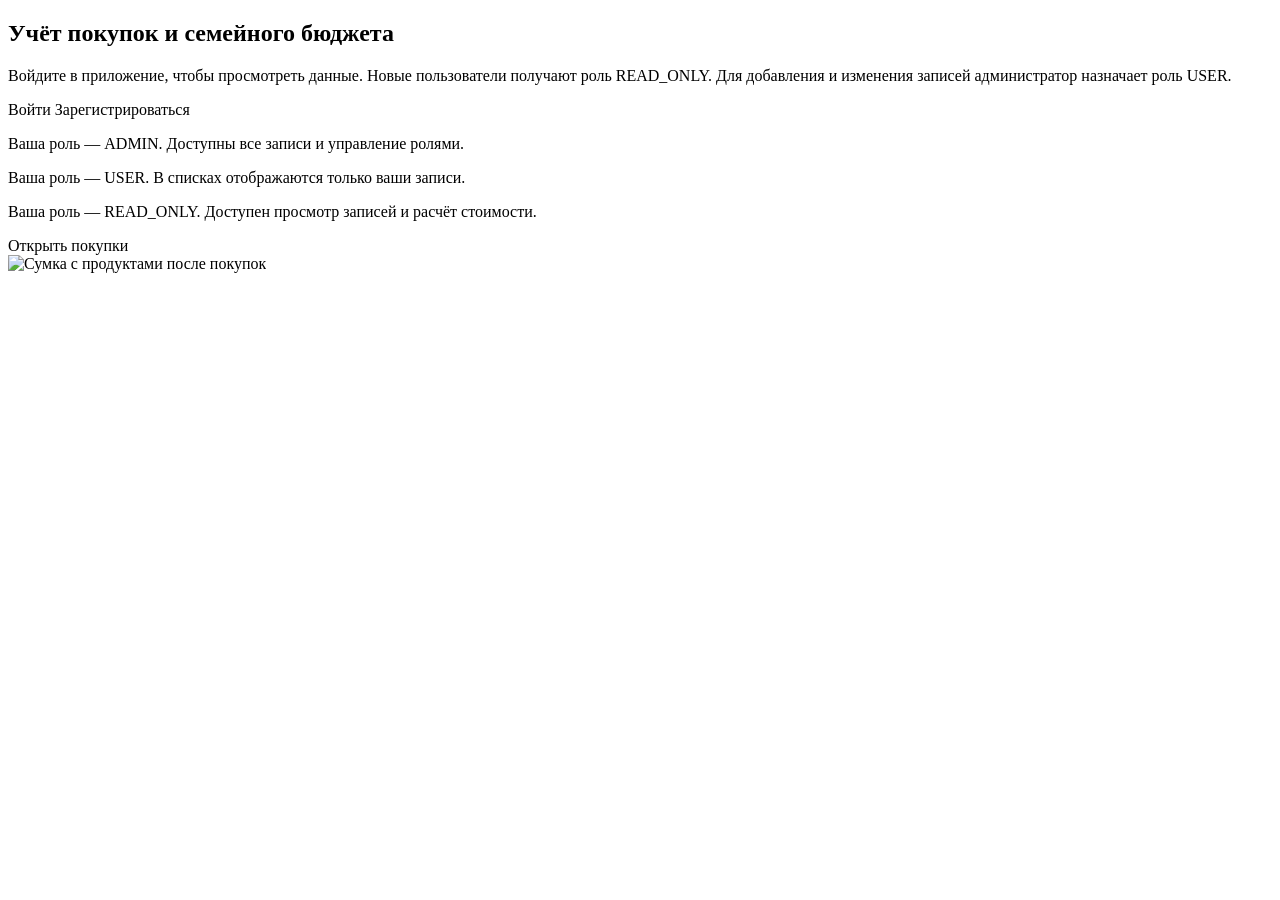
<file: spring-boot-coursework/target/classes/templates/index.html>
<!DOCTYPE html>
<html lang="ru" xmlns:th="http://www.thymeleaf.org">
<head th:replace="~{fragments :: head('Главная')}"></head>
<body>
<nav th:replace="~{fragments :: nav}"></nav>
<main class="container pb-4">
<section class="hero">
<div class="hero-copy">
<h1>Учёт покупок и семейного бюджета</h1>
<p>Войдите в приложение, чтобы просмотреть данные. Новые пользователи получают роль READ_ONLY.
    Для добавления и изменения записей администратор назначает роль USER.</p>
<div th:unless="${signedIn}" class="d-flex gap-2">
    <a class="btn btn-primary" th:href="@{/login}">Войти</a>
    <a class="btn btn-outline-primary" th:href="@{/register}">Зарегистрироваться</a>
</div>
<div th:if="${signedIn}">
    <p th:if="${isAdmin}">Ваша роль — ADMIN. Доступны все записи и управление ролями.</p>
    <p th:if="${ownRecordsOnly}">Ваша роль — USER. В списках отображаются только ваши записи.</p>
    <p th:unless="${isWriter}">Ваша роль — READ_ONLY. Доступен просмотр записей и расчёт стоимости.</p>
    <a class="btn btn-primary" th:href="@{/products}">Открыть покупки</a>
</div>
</div>
<img class="hero-photo" th:src="@{/images/shopping.png}" alt="Сумка с продуктами после покупок">
</section>
</main>
</body>
</html>
</file>
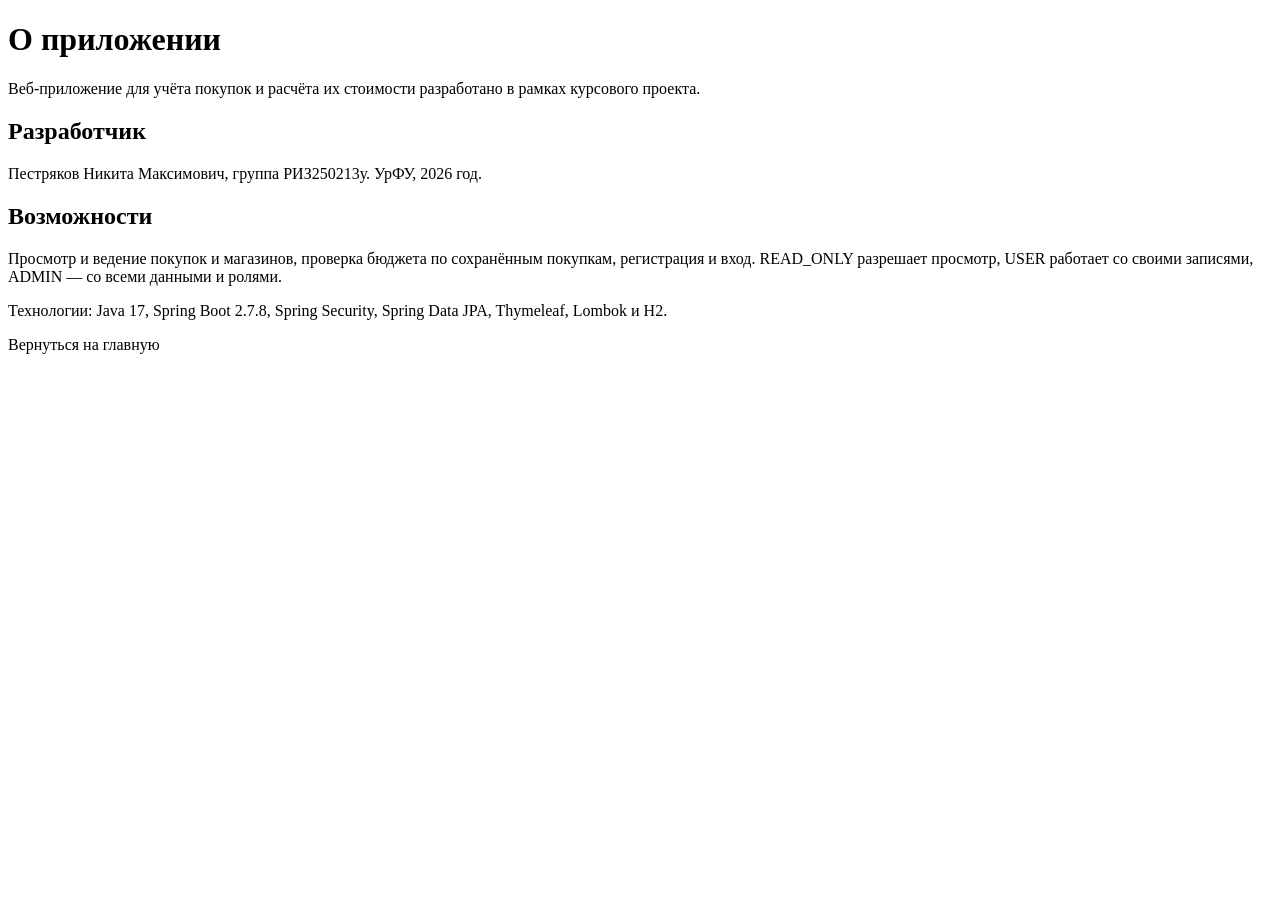
<file: spring-boot-coursework/target/classes/templates/about.html>
<!DOCTYPE html>
<html lang="ru" xmlns:th="http://www.thymeleaf.org">
<head th:replace="~{fragments :: head('О приложении')}"></head>
<body>
<nav th:replace="~{fragments :: nav}"></nav>
<main class="container pb-4">
<h1>О приложении</h1>
<p>Веб-приложение для учёта покупок и расчёта их стоимости разработано в рамках курсового проекта.</p>
<h2 class="h4">Разработчик</h2>
<p>Пестряков Никита Максимович, группа РИЗ250213у. УрФУ, 2026 год.</p>
<h2 class="h4">Возможности</h2>
<p>Просмотр и ведение покупок и магазинов, проверка бюджета по сохранённым покупкам, регистрация и вход.
    READ_ONLY разрешает просмотр, USER работает со своими записями, ADMIN — со всеми данными и ролями.</p>
<p>Технологии: Java 17, Spring Boot 2.7.8, Spring Security, Spring Data JPA, Thymeleaf, Lombok и H2.</p>
<a class="btn btn-primary" th:href="@{/index}">Вернуться на главную</a>
</main>
</body>
</html>
</file>
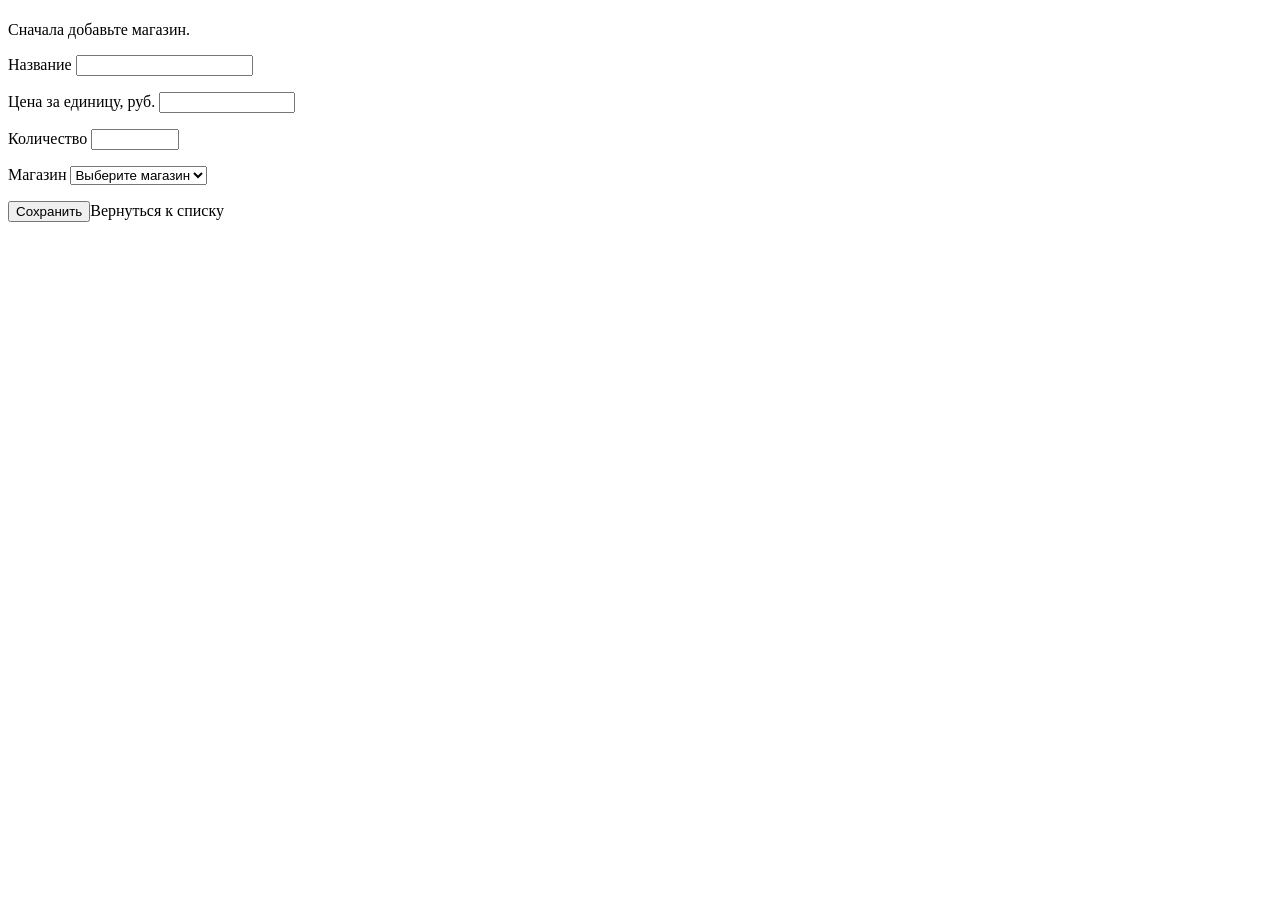
<file: spring-boot-coursework/target/classes/templates/add-product-form.html>
<!DOCTYPE html>
<html lang="ru" xmlns:th="http://www.thymeleaf.org">
<head th:replace="~{fragments :: head('Покупка')}"></head>
<body>
<nav th:replace="~{fragments :: nav}"></nav>
<main class="container pb-4 editor-page">
<h1 th:text="${product.id == null ? 'Добавление покупки' : 'Изменение покупки'}"></h1>
<p th:if="${#lists.isEmpty(shops)}" class="alert alert-info">Сначала <a th:href="@{/addShopForm}">добавьте магазин</a>.</p>
<form th:action="@{/saveProduct}" th:object="${product}" method="post" class="col-md-7">
    <input type="hidden" th:field="*{id}">
    <label for="name" class="form-label">Название</label>
    <input id="name" th:field="*{name}" class="form-control" maxlength="100" required><p th:errors="*{name}" class="text-danger"></p>
    <label for="price" class="form-label">Цена за единицу, руб.</label>
    <input id="price" th:field="*{price}" type="number" min="0.01" max="9999999999.99" step="0.01" class="form-control" required><p th:errors="*{price}" class="text-danger"></p>
    <label for="quantity" class="form-label">Количество</label>
    <input id="quantity" th:field="*{quantity}" type="number" min="1" max="1000000" class="form-control" required><p th:errors="*{quantity}" class="text-danger"></p>
    <label for="shopId" class="form-label">Магазин</label>
    <select id="shopId" th:field="*{shopId}" class="form-select" required><option value="">Выберите магазин</option><option th:each="shop : ${shops}" th:value="${shop.id}" th:text="${shop.name}"></option></select>
    <p th:errors="*{shopId}" class="text-danger"></p>
    <button class="btn btn-primary" th:disabled="${#lists.isEmpty(shops)}">Сохранить</button><a class="ms-2" th:href="@{/products}">Вернуться к списку</a>
</form>
</main>
</body>
</html>
</file>
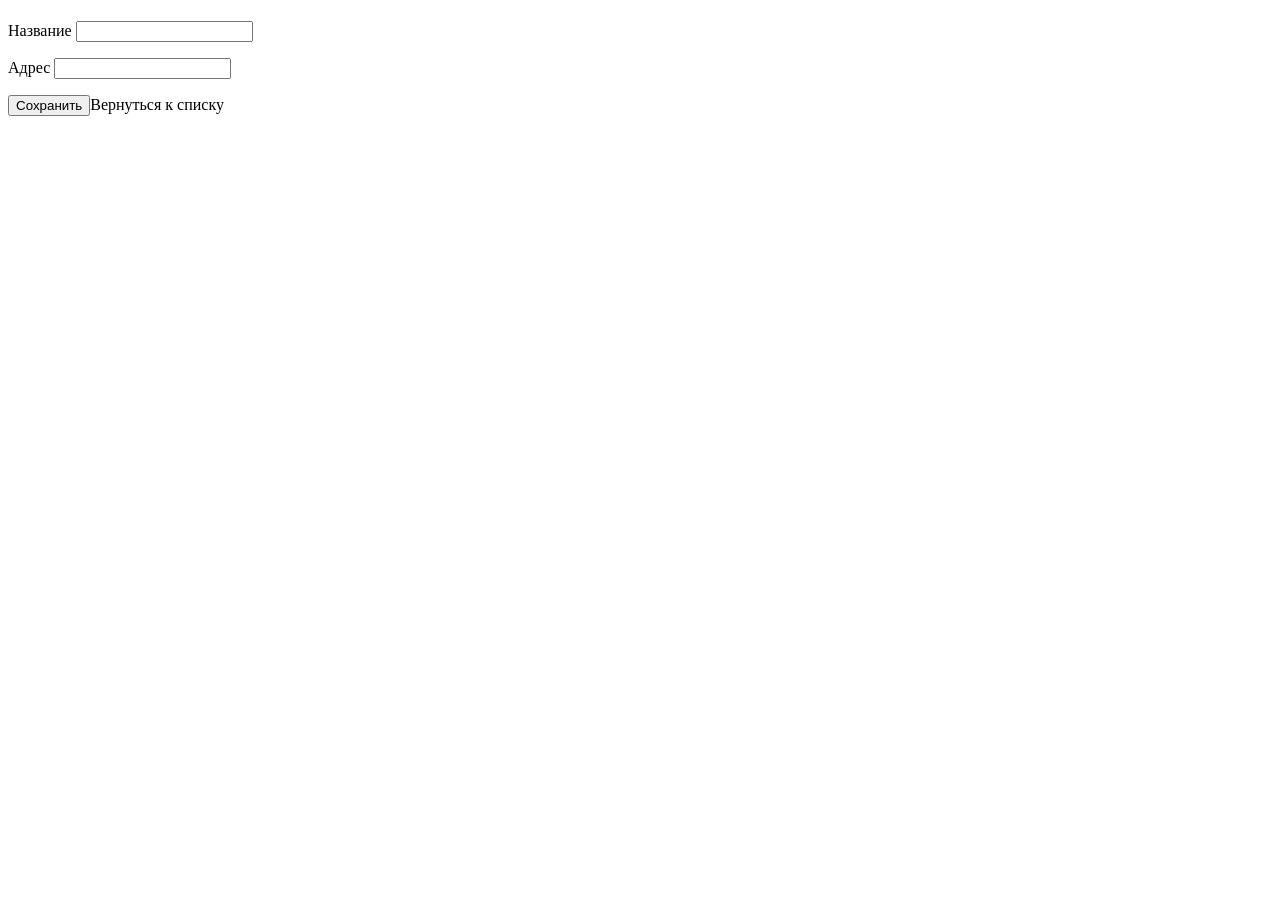
<file: spring-boot-coursework/target/classes/templates/add-shop-form.html>
<!DOCTYPE html>
<html lang="ru" xmlns:th="http://www.thymeleaf.org">
<head th:replace="~{fragments :: head('Магазин')}"></head>
<body>
<nav th:replace="~{fragments :: nav}"></nav>
<main class="container pb-4 editor-page">
<h1 th:text="${shop.id == null ? 'Добавление магазина' : 'Изменение магазина'}"></h1>
<form th:action="@{/saveShop}" th:object="${shop}" method="post" class="col-md-7">
    <input type="hidden" th:field="*{id}">
    <label for="name" class="form-label">Название</label>
    <input id="name" th:field="*{name}" class="form-control" maxlength="100" required>
    <p th:errors="*{name}" class="text-danger"></p>
    <label for="address" class="form-label">Адрес</label>
    <input id="address" th:field="*{address}" class="form-control" maxlength="200" required>
    <p th:errors="*{address}" class="text-danger"></p>
    <button class="btn btn-primary">Сохранить</button><a class="ms-2" th:href="@{/shops}">Вернуться к списку</a>
</form>
</main>
</body>
</html>
</file>
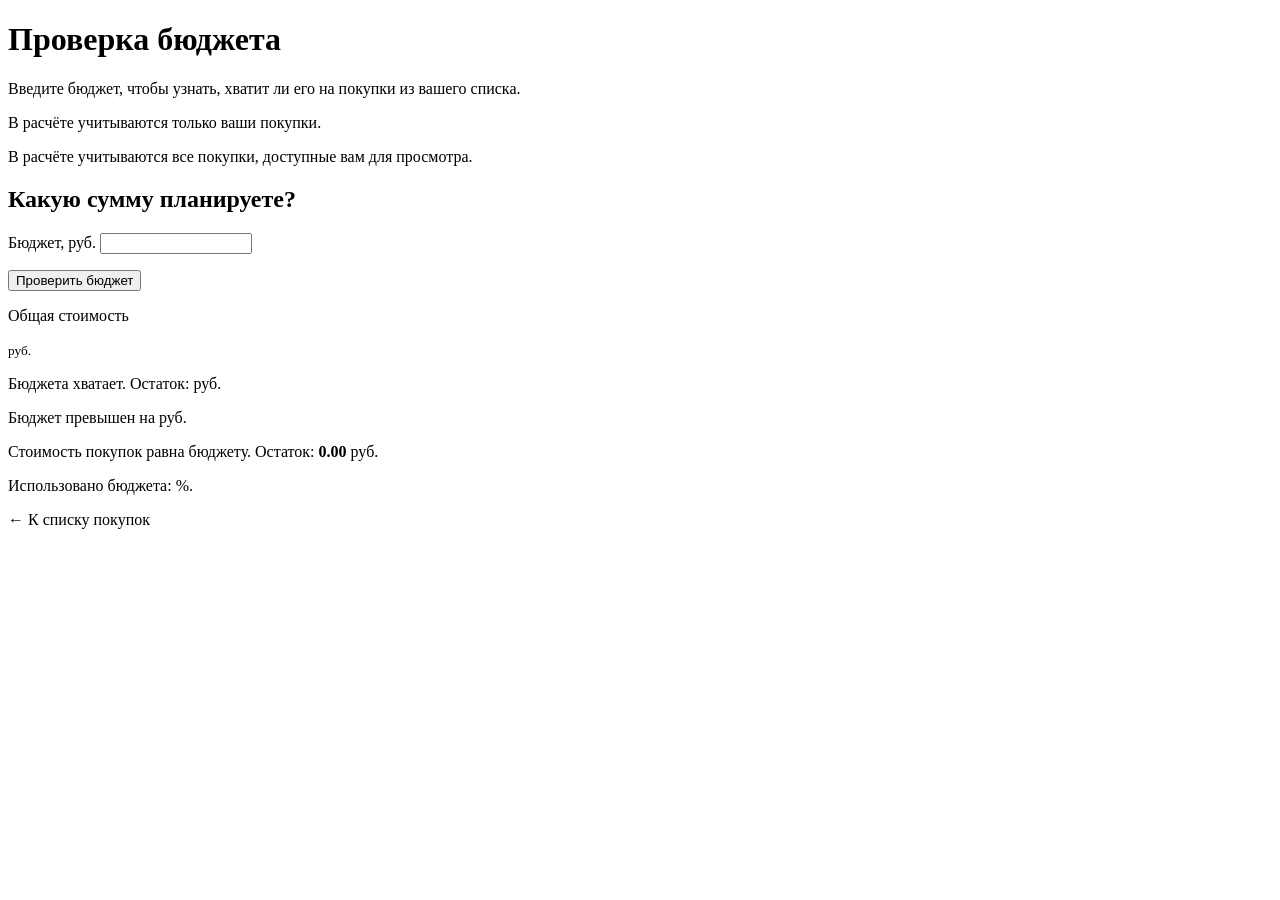
<file: spring-boot-coursework/target/classes/templates/calculator.html>
<!DOCTYPE html>
<html lang="ru" xmlns:th="http://www.thymeleaf.org">
<head th:replace="~{fragments :: head('Проверка бюджета')}"></head>
<body>
<nav th:replace="~{fragments :: nav}"></nav>
<main class="container pb-4">
<h1>Проверка бюджета</h1>
<p>Введите бюджет, чтобы узнать, хватит ли его на покупки из вашего списка.</p>
<p th:if="${ownRecordsOnly}">В расчёте учитываются только ваши покупки.</p>
<p th:unless="${ownRecordsOnly}">В расчёте учитываются все покупки, доступные вам для просмотра.</p>
<div class="budget-grid">
<section class="budget-entry">
<h2>Какую сумму планируете?</h2>
<form th:action="@{/calculator}" th:object="${calculation}" method="post">
    <label for="budget" class="form-label">Бюджет, руб.</label>
    <input id="budget" th:field="*{budget}" type="number" min="0.01" max="999999999999.99" step="0.01" class="form-control" required>
    <p th:errors="*{budget}" class="text-danger"></p>
    <button class="btn btn-primary">Проверить бюджет</button>
</form>
</section>
<section class="budget-summary">
<p>Общая стоимость</p>
<p class="amount"><span id="total" th:text="${total}"></span> <small>руб.</small></p>
<div th:if="${remaining != null}">
    <p th:if="${remaining.signum() > 0}" class="alert alert-success">Бюджета хватает. Остаток: <strong id="remaining" th:text="${difference}"></strong> руб.</p>
    <p th:if="${remaining.signum() < 0}" class="alert alert-danger">Бюджет превышен на <strong id="excess" th:text="${difference}"></strong> руб.</p>
    <p th:if="${remaining.signum() == 0}" class="alert alert-info">Стоимость покупок равна бюджету. Остаток: <strong id="remaining">0.00</strong> руб.</p>
    <p>Использовано бюджета: <strong id="usedPercent" th:text="${usedPercent}"></strong>%.</p>
</div>
</section>
</div>
<a class="back-link" th:href="@{/products}">← К списку покупок</a>
</main>
</body>
</html>
</file>
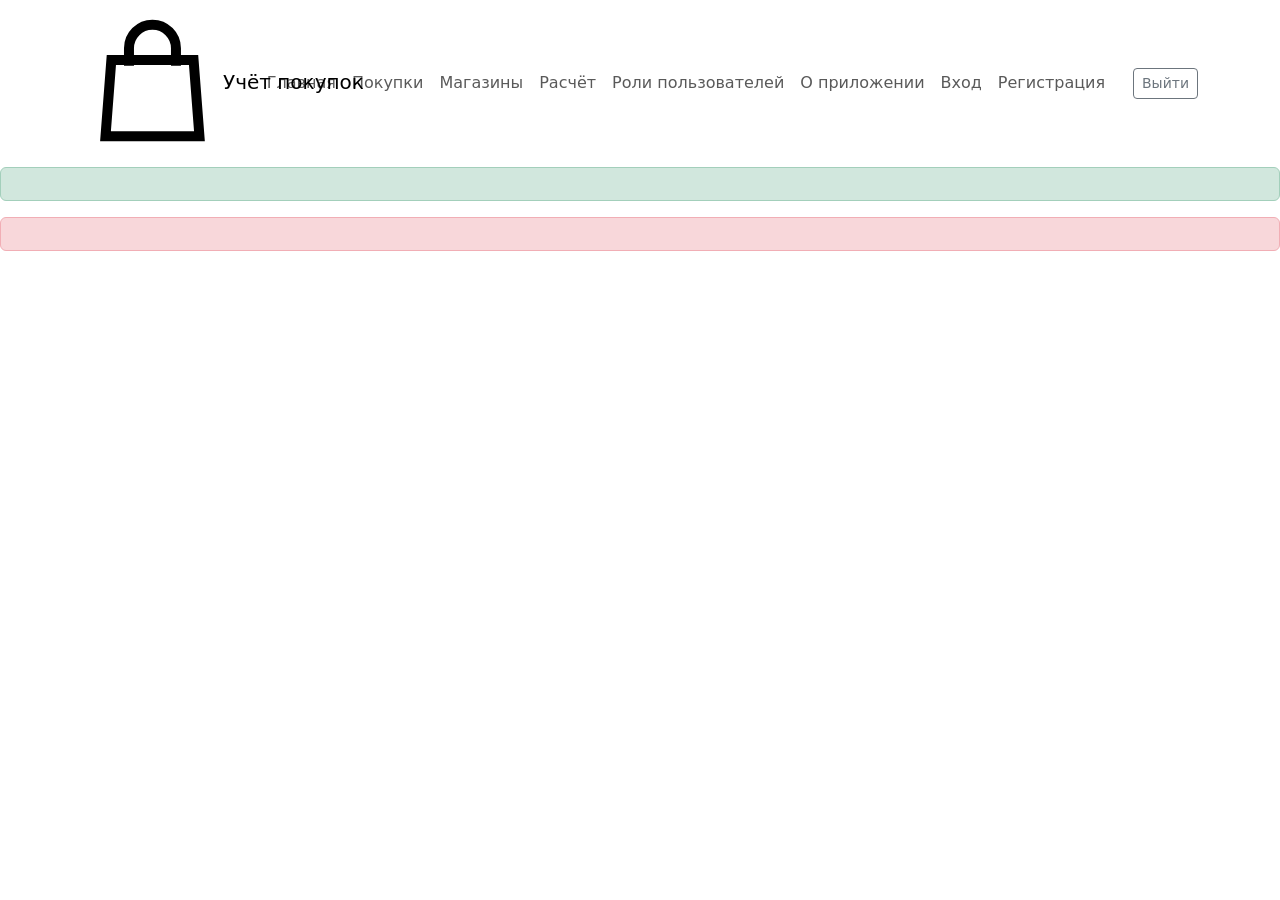
<file: spring-boot-coursework/target/classes/templates/fragments.html>
<!DOCTYPE html>
<html lang="ru" xmlns:th="http://www.thymeleaf.org">
<head th:fragment="head(title)">
    <meta charset="UTF-8">
    <meta name="viewport" content="width=device-width, initial-scale=1">
    <title th:text="${title} + ' — Учёт покупок'">Учёт покупок</title>
    <link href="https://cdn.jsdelivr.net/npm/bootstrap@5.0.2/dist/css/bootstrap.min.css" rel="stylesheet"
          integrity="sha384-EVSTQN3/azprG1Anm3QDgpJLIm9Nao0Yz1ztcQTwFspd3yD65VohhpuuCOmLASjC" crossorigin="anonymous">
    <link rel="stylesheet" th:href="@{/css/app.css}">
</head>
<body>
<nav th:fragment="nav" class="navbar navbar-expand app-nav">
    <div class="container flex-wrap gap-2">
        <a class="navbar-brand" th:href="@{/index}"><span class="brand-icon" aria-hidden="true"><svg viewBox="0 0 24 24" fill="none" stroke="currentColor" stroke-width="1.7"><path d="M5 8h14l1 13H4L5 8Z"/><path d="M8 9V6a4 4 0 0 1 8 0v3"/></svg></span>Учёт покупок</a>
        <div class="navbar-nav flex-wrap">
            <a class="nav-link" th:classappend="${#httpServletRequest.requestURI == '/index' or #httpServletRequest.requestURI == '/' ? 'active' : ''}" th:href="@{/index}">Главная</a>
            <a class="nav-link" th:if="${signedIn}" th:classappend="${#httpServletRequest.requestURI == '/products' ? 'active' : ''}" th:href="@{/products}">Покупки</a>
            <a class="nav-link" th:if="${signedIn}" th:classappend="${#httpServletRequest.requestURI == '/shops' ? 'active' : ''}" th:href="@{/shops}">Магазины</a>
            <a class="nav-link" th:if="${signedIn}" th:classappend="${#httpServletRequest.requestURI == '/calculator' ? 'active' : ''}" th:href="@{/calculator}">Расчёт</a>
            <a class="nav-link" th:if="${isAdmin}" th:classappend="${#httpServletRequest.requestURI == '/users' ? 'active' : ''}" th:href="@{/users}">Роли пользователей</a>
            <a class="nav-link" th:classappend="${#httpServletRequest.requestURI == '/about' ? 'active' : ''}" th:href="@{/about}">О приложении</a>
            <a class="nav-link" th:unless="${signedIn}" th:href="@{/login}">Вход</a>
            <a class="nav-link" th:unless="${signedIn}" th:href="@{/register}">Регистрация</a>
        </div>
        <div th:if="${signedIn}" class="account">
            <span class="account-name" th:text="${loginName}"></span>
            <form th:action="@{/logout}" method="post"><button class="btn btn-outline-secondary btn-sm">Выйти</button></form>
        </div>
    </div>
</nav>
<div th:fragment="messages">
    <p th:if="${message}" th:text="${message}" class="alert alert-success"></p>
    <p th:if="${errorMessage}" th:text="${errorMessage}" class="alert alert-danger"></p>
</div>
</body>
</html>
</file>
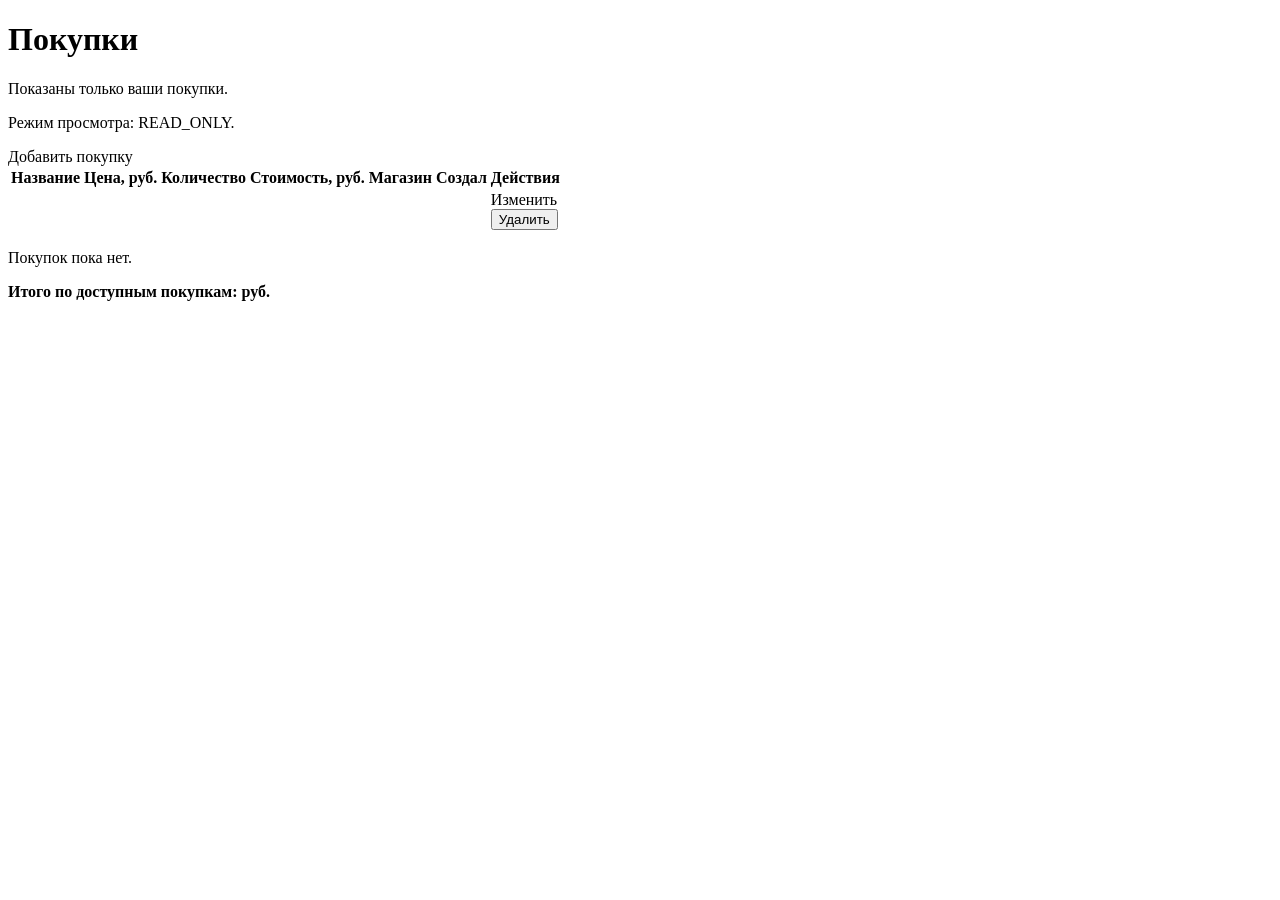
<file: spring-boot-coursework/target/classes/templates/list-products.html>
<!DOCTYPE html>
<html lang="ru" xmlns:th="http://www.thymeleaf.org">
<head th:replace="~{fragments :: head('Покупки')}"></head>
<body>
<nav th:replace="~{fragments :: nav}"></nav>
<main class="container pb-4">
<h1>Покупки</h1>
<div th:replace="~{fragments :: messages}"></div>
<p th:if="${ownRecordsOnly}">Показаны только ваши покупки.</p>
<p th:unless="${isWriter}">Режим просмотра: READ_ONLY.</p>
<a th:if="${isWriter}" th:href="@{/addProductForm}" class="btn btn-primary mb-3">Добавить покупку</a>
<div class="table-scroll"><table class="table table-bordered table-striped"><thead><tr><th>Название</th><th>Цена, руб.</th><th>Количество</th><th>Стоимость, руб.</th><th>Магазин</th><th>Создал</th><th th:if="${isWriter}">Действия</th></tr></thead>
<tbody><tr th:each="product : ${products}">
    <td th:text="${product.name}"></td><td th:text="${product.price}"></td><td th:text="${product.quantity}"></td>
    <td th:text="${product.cost}"></td><td th:text="${product.shop.name}"></td><td th:text="${product.owner.username}"></td>
    <td th:if="${isWriter}"><div class="d-flex gap-2">
        <a th:href="@{/showProductUpdateForm(productId=${product.id})}" class="btn btn-info btn-sm">Изменить</a>
        <form th:action="@{/deleteProduct}" method="post"><input type="hidden" name="productId" th:value="${product.id}"><button class="btn btn-danger btn-sm">Удалить</button></form>
    </div></td>
</tr></tbody></table></div><p class="empty-state" th:if="${#lists.isEmpty(products)}">Покупок пока нет.</p>
<p class="total-strip"><strong>Итого по доступным покупкам: <span id="total" th:text="${total}"></span> руб.</strong></p>
</main>
</body>
</html>
</file>
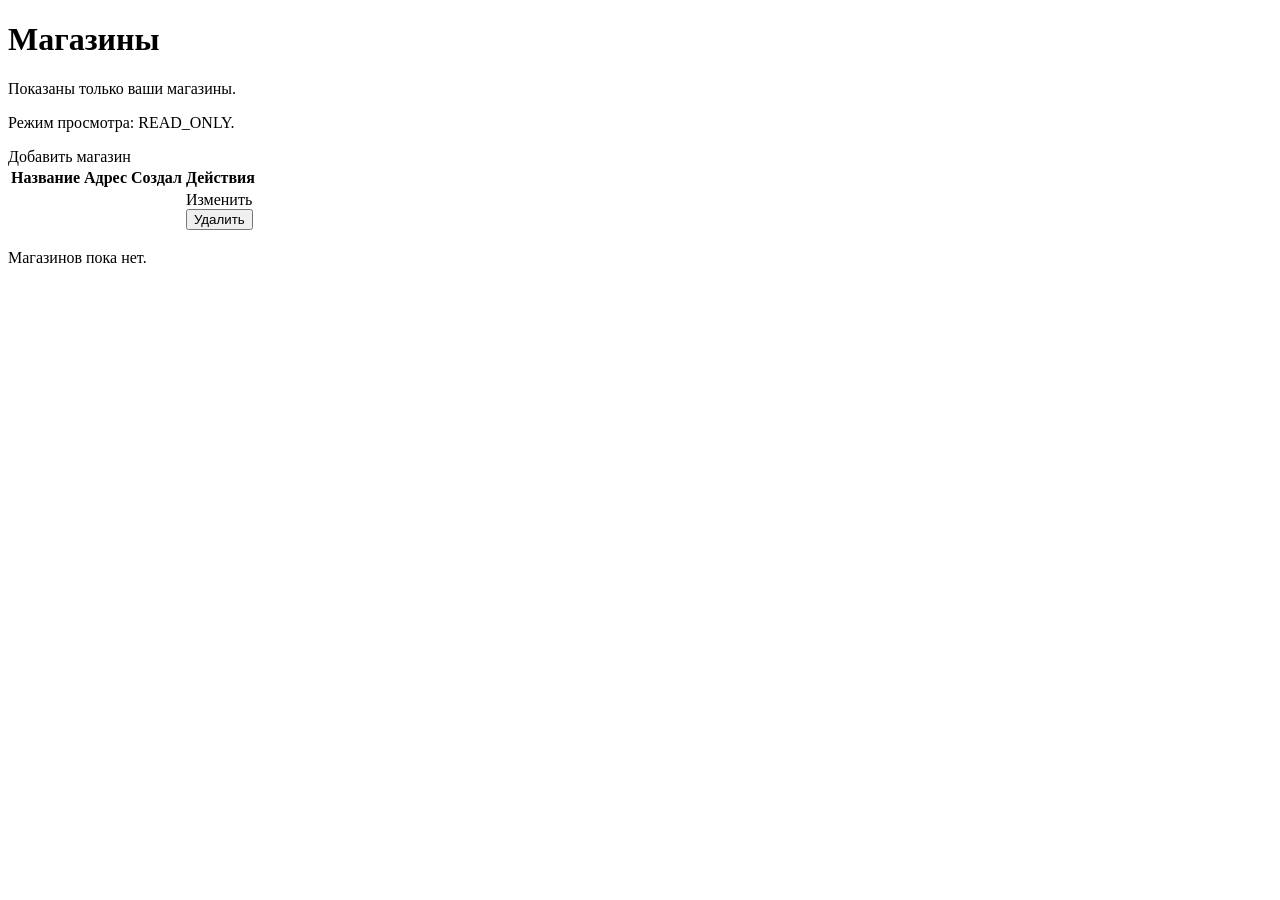
<file: spring-boot-coursework/target/classes/templates/list-shops.html>
<!DOCTYPE html>
<html lang="ru" xmlns:th="http://www.thymeleaf.org">
<head th:replace="~{fragments :: head('Магазины')}"></head>
<body>
<nav th:replace="~{fragments :: nav}"></nav>
<main class="container pb-4">
<h1>Магазины</h1>
<div th:replace="~{fragments :: messages}"></div>
<p th:if="${ownRecordsOnly}">Показаны только ваши магазины.</p>
<p th:unless="${isWriter}">Режим просмотра: READ_ONLY.</p>
<a th:if="${isWriter}" th:href="@{/addShopForm}" class="btn btn-primary mb-3">Добавить магазин</a>
<div class="table-scroll"><table class="table table-bordered table-striped"><thead><tr><th>Название</th><th>Адрес</th><th>Создал</th><th th:if="${isWriter}">Действия</th></tr></thead>
<tbody><tr th:each="shop : ${shops}">
    <td th:text="${shop.name}"></td><td th:text="${shop.address}"></td><td th:text="${shop.owner.username}"></td>
    <td th:if="${isWriter}"><div class="d-flex gap-2">
        <a th:href="@{/showShopUpdateForm(shopId=${shop.id})}" class="btn btn-info btn-sm">Изменить</a>
        <form th:action="@{/deleteShop}" method="post"><input type="hidden" name="shopId" th:value="${shop.id}"><button class="btn btn-danger btn-sm">Удалить</button></form>
    </div></td>
</tr></tbody></table></div><p class="empty-state" th:if="${#lists.isEmpty(shops)}">Магазинов пока нет.</p>
</main>
</body>
</html>
</file>
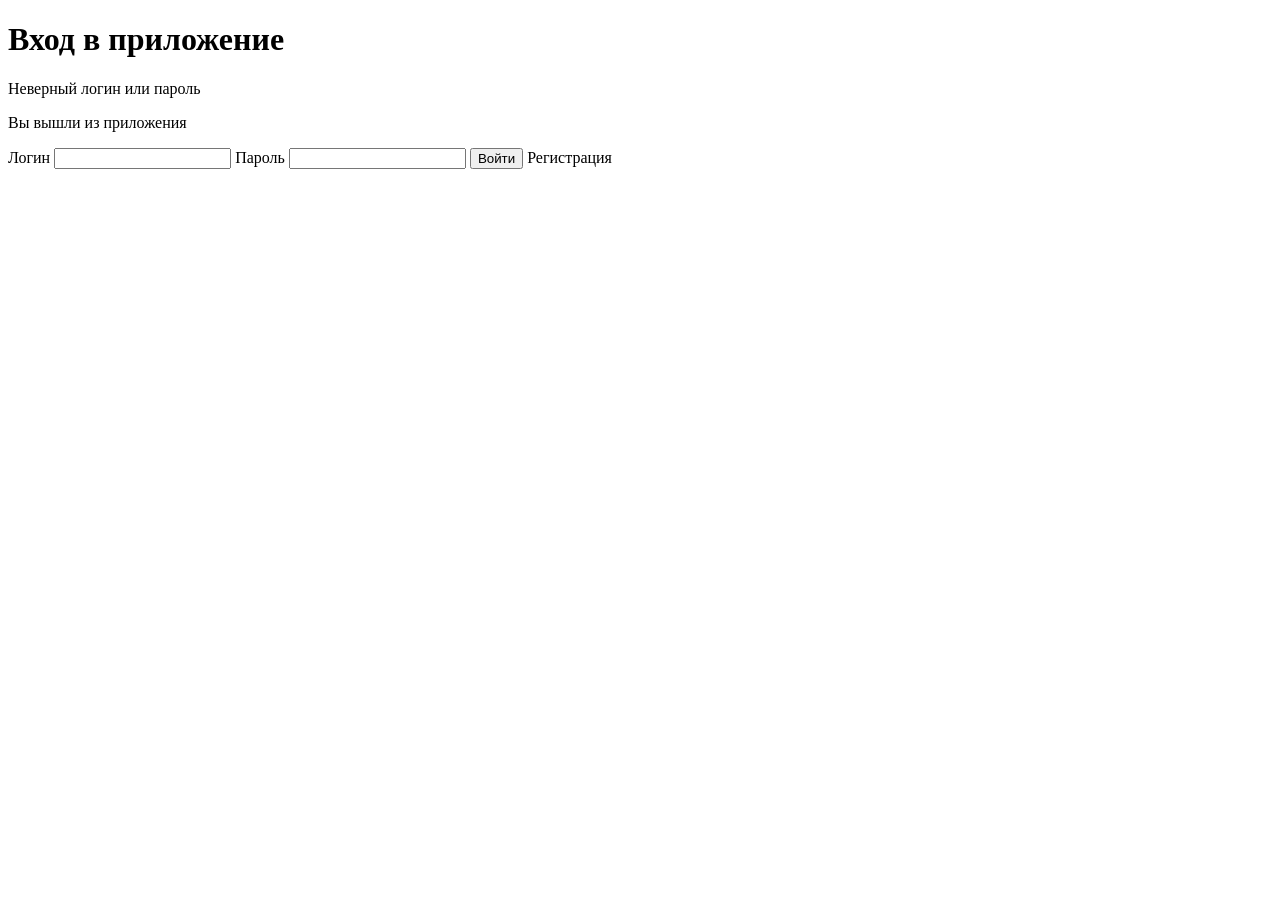
<file: spring-boot-coursework/target/classes/templates/login.html>
<!DOCTYPE html>
<html lang="ru" xmlns:th="http://www.thymeleaf.org">
<head th:replace="~{fragments :: head('Вход')}"></head>
<body>
<nav th:replace="~{fragments :: nav}"></nav>
<main class="container pb-4 auth-page">
<div class="col-md-6 mx-auto">
        <h1>Вход в приложение</h1>
    <p th:if="${param.error}" class="alert alert-danger">Неверный логин или пароль</p>
    <p th:if="${param.logout}" class="alert alert-success">Вы вышли из приложения</p>
    <form th:action="@{/login}" method="post">
        <label for="username" class="form-label">Логин</label>
        <input id="username" name="username" class="form-control mb-3" autocomplete="username" required>
        <label for="password" class="form-label">Пароль</label>
        <input id="password" name="password" type="password" class="form-control mb-3" autocomplete="current-password" required>
        <button class="btn btn-primary">Войти</button>
        <a class="ms-2" th:href="@{/register}">Регистрация</a>
    </form>
</div>
</main>
</body>
</html>
</file>
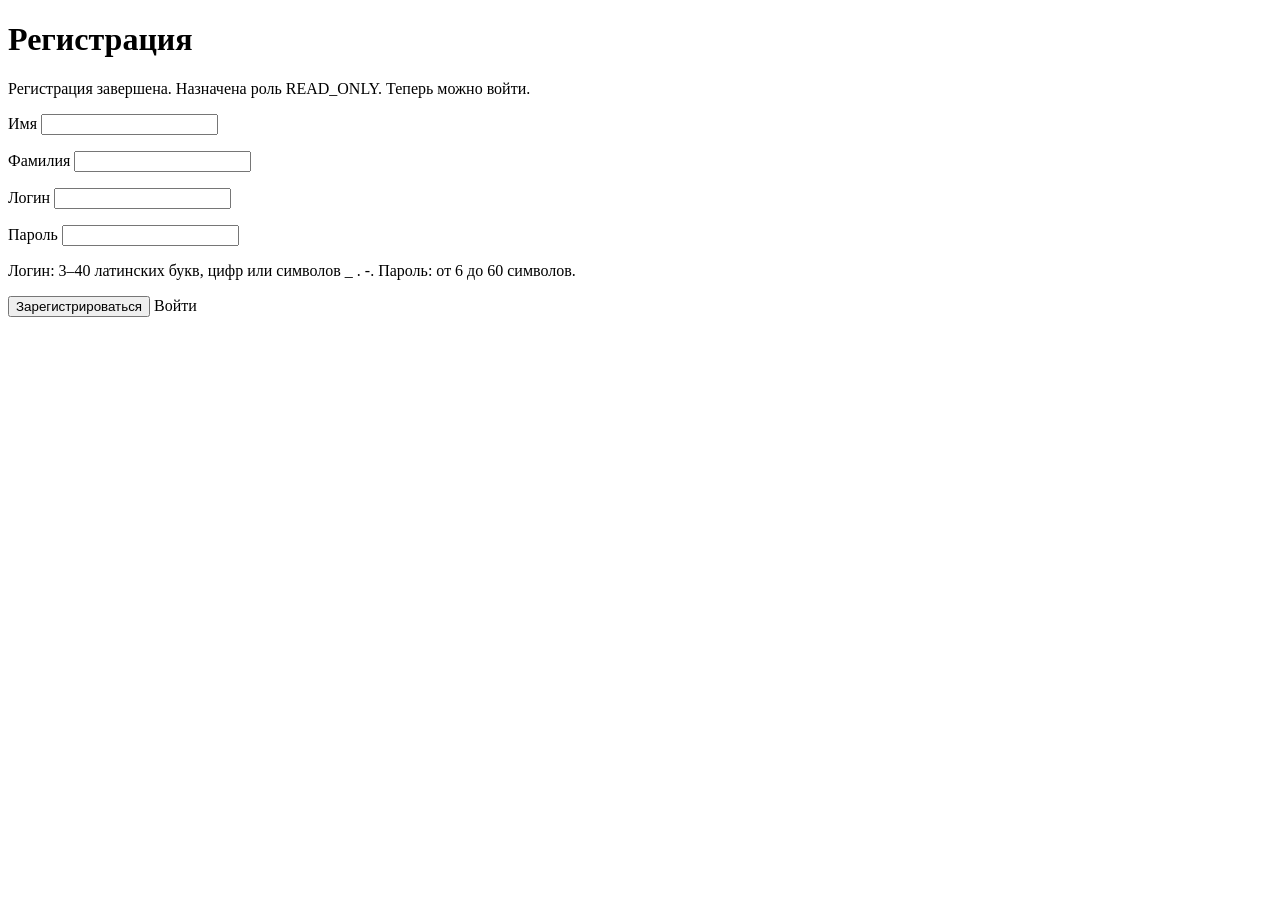
<file: spring-boot-coursework/target/classes/templates/register.html>
<!DOCTYPE html>
<html lang="ru" xmlns:th="http://www.thymeleaf.org">
<head th:replace="~{fragments :: head('Регистрация')}"></head>
<body>
<nav th:replace="~{fragments :: nav}"></nav>
<main class="container pb-4 auth-page">
<div class="col-md-7 mx-auto"><h1>Регистрация</h1>
<p th:if="${param.success}" class="alert alert-success">Регистрация завершена. Назначена роль READ_ONLY. Теперь можно войти.</p>
<form th:action="@{/register/save}" th:object="${user}" method="post">
    <label for="firstName" class="form-label">Имя</label>
    <input id="firstName" th:field="*{firstName}" type="text" class="form-control" required>
    <p th:errors="*{firstName}" class="text-danger"></p>
    <label for="lastName" class="form-label">Фамилия</label>
    <input id="lastName" th:field="*{lastName}" type="text" class="form-control" required>
    <p th:errors="*{lastName}" class="text-danger"></p>
    <label for="username" class="form-label">Логин</label>
    <input id="username" th:field="*{username}" type="text" class="form-control" required>
    <p th:errors="*{username}" class="text-danger"></p>
    <label for="password" class="form-label">Пароль</label>
    <input id="password" th:field="*{password}" type="password" class="form-control" required>
    <p th:errors="*{password}" class="text-danger"></p><p class="text-muted">Логин: 3–40 латинских букв, цифр или символов _ . -. Пароль: от 6 до 60 символов.</p>
<button class="btn btn-primary">Зарегистрироваться</button>
<a class="ms-2" th:href="@{/login}">Войти</a>
</form></div>
</main>
</body>
</html>
</file>
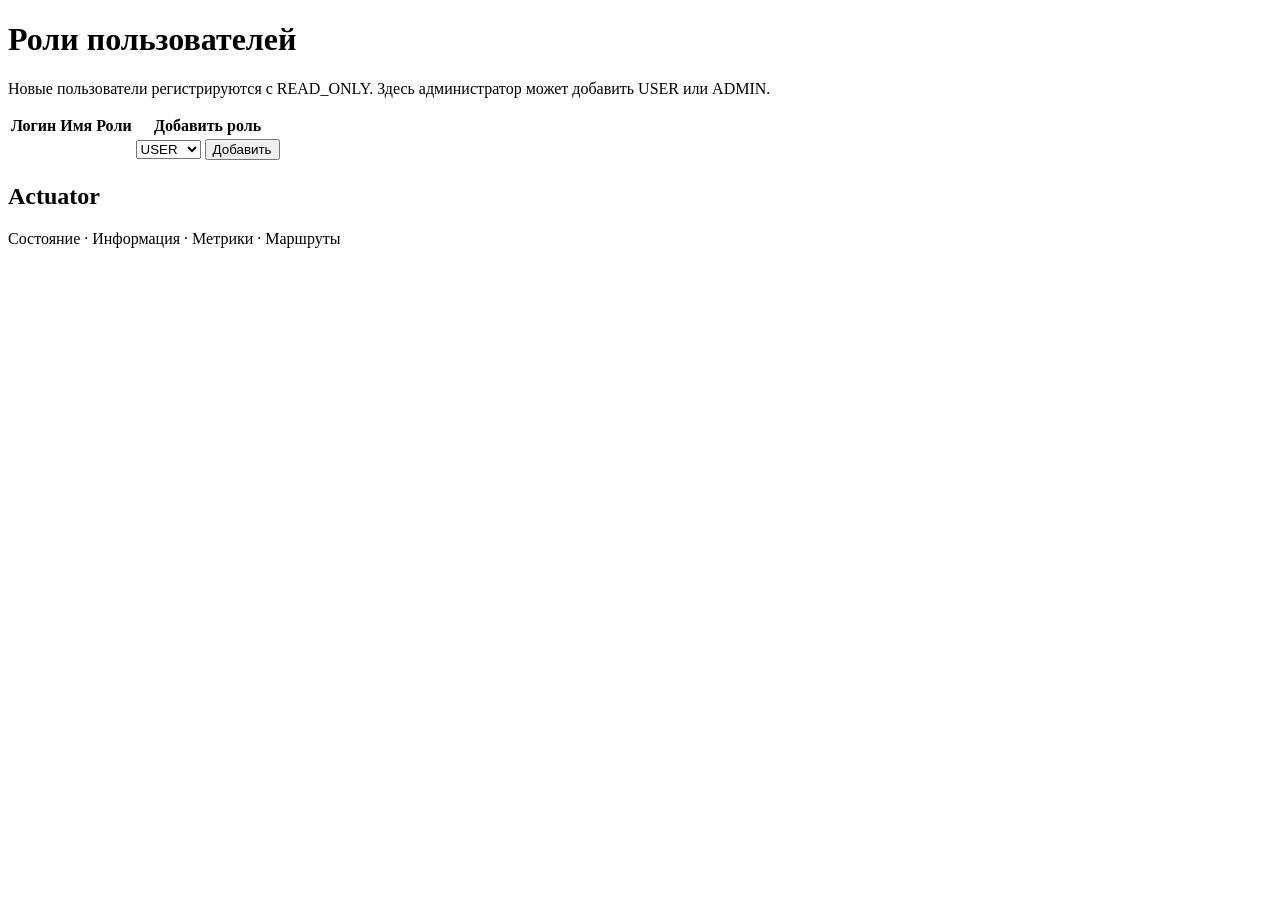
<file: spring-boot-coursework/target/classes/templates/users.html>
<!DOCTYPE html>
<html lang="ru" xmlns:th="http://www.thymeleaf.org">
<head th:replace="~{fragments :: head('Роли пользователей')}"></head>
<body>
<nav th:replace="~{fragments :: nav}"></nav>
<main class="container pb-4">
<h1>Роли пользователей</h1>
<div th:replace="~{fragments :: messages}"></div>
<p>Новые пользователи регистрируются с READ_ONLY. Здесь администратор может добавить USER или ADMIN.</p>
<div class="table-scroll"><table class="table table-bordered table-striped"><thead><tr><th>Логин</th><th>Имя</th><th>Роли</th><th>Добавить роль</th></tr></thead>
<tbody><tr th:each="user : ${users}">
    <td th:text="${user.username}"></td><td th:text="${user.name}"></td>
    <td><span th:each="role : ${user.roles}" th:text="${#strings.replace(role.name, 'ROLE_', '')} + ' '" class="me-1"></span></td>
    <td><form th:action="@{/users/{id}/roles(id=${user.id})}" method="post" class="d-flex gap-2">
        <select name="role" class="form-select" aria-label="Добавляемая роль"><option value="USER">USER</option><option value="ADMIN">ADMIN</option></select>
        <button class="btn btn-primary">Добавить</button>
    </form></td>
</tr></tbody></table></div>
<h2 class="h4">Actuator</h2>
<p><a th:href="@{/actuator/health}">Состояние</a> · <a th:href="@{/actuator/info}">Информация</a> ·
<a th:href="@{/actuator/metrics}">Метрики</a> · <a th:href="@{/actuator/mappings}">Маршруты</a></p>
</main>
</body>
</html>
</file>
